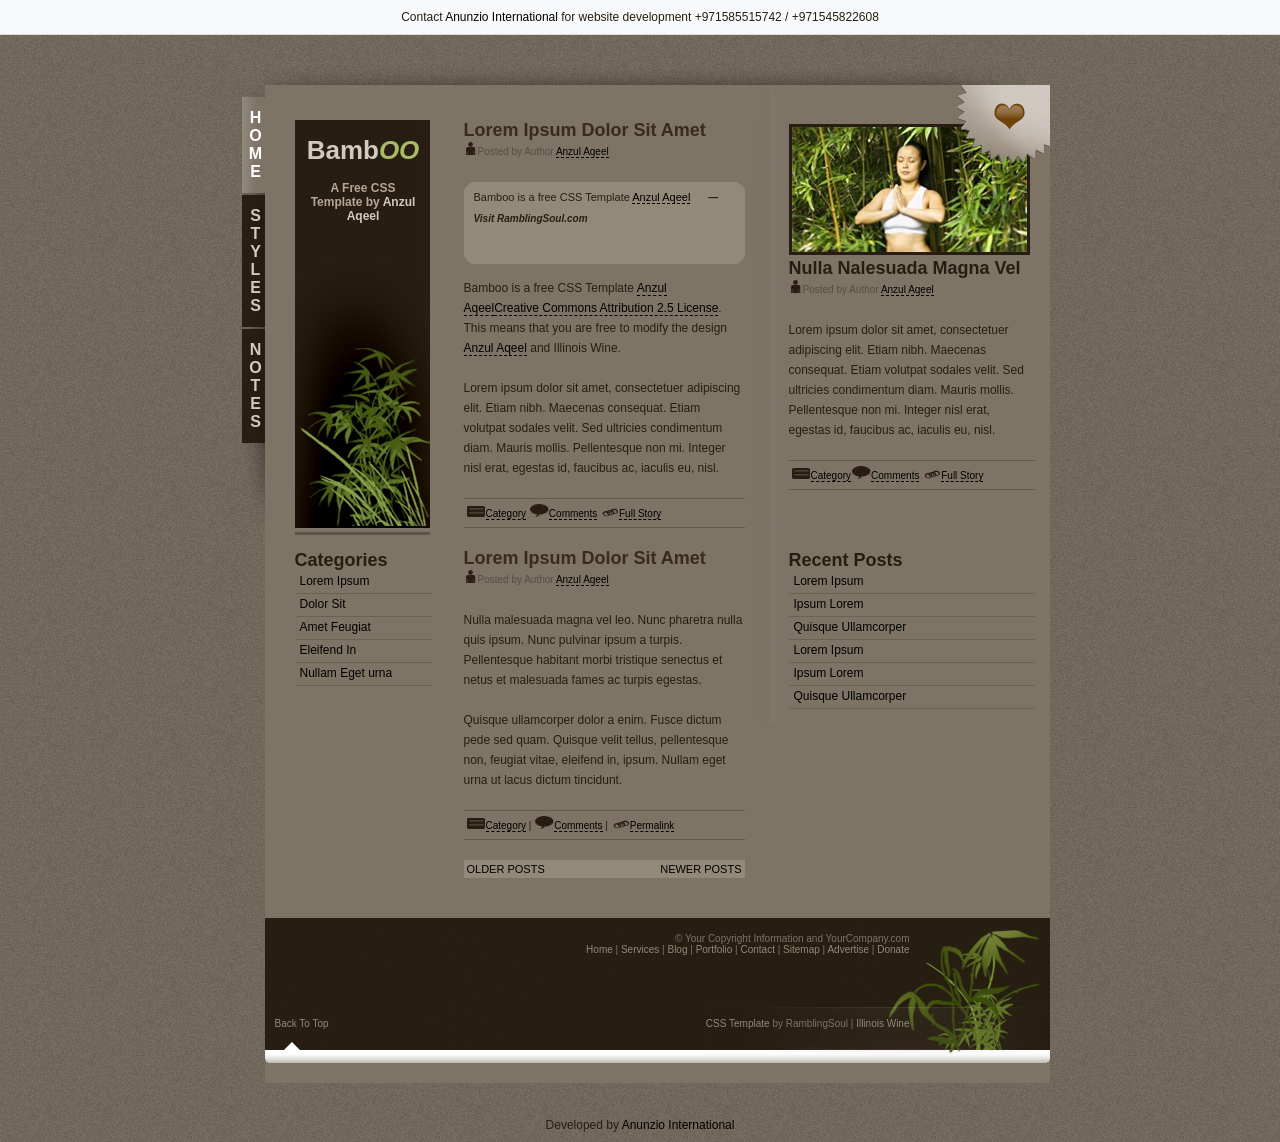
<file: bamboo/index.html>
<!DOCTYPE html PUBLIC "-//W3C//DTD XHTML 1.0 Strict//EN" "http://www.w3.org/TR/xhtml1/DTD/xhtml1-strict.dtd">
<html xmlns="http://www.w3.org/1999/xhtml">
<head>
<title>Bamboo</title>
<meta http-equiv="Content-Type" content="text/html; charset=utf-8" />
<link href="style.css" rel="stylesheet" type="text/css" />
<!--[if IE 7]>
<link href="ie.css" rel="stylesheet" type="text/css" />
<![endif]-->
</head>
<body><div style="text-align:center; padding:10px; background:#f8f9fa; font-size:12px; border-bottom:1px solid #ddd;">Contact <a href="https://anunziointernational.com/software/all-web-applications-by-anunzio.html" target="_blank">Anunzio International</a> for website development +971585515742 / +971545822608</div>
<div id="wrap">
  <div id="tab">
    <ul>
      <li class="active"><a href="#">H o m e </a></li>
      <li><a href="styles.html">S t y l e s </a></li>
      <li><a href="notes.html">N o t e s </a></li>
    </ul>
  </div>
  <div id="top"> &nbsp;</div>
  <div id="page">
    <div id="col1">
      <div id="header">
        <h1 id="Sitename"> <a href="#">Bamb<span class="italic">oo</span></a> <span class="caption"> A Free CSS Template by <a href="https://anunziointernational.com/software/all-web-applications-by-anunzio.html" target="_blank">Anzul Aqeel</a></span></h1>
      </div>
      <h2>Categories</h2>
      <ul class="menu">
        <li><a href="#">Lorem Ipsum</a></li>
        <li><a href="#">Dolor Sit</a></li>
        <li><a href="#">Amet Feugiat</a></li>
        <li><a href="#">Eleifend In</a></li>
        <li><a href="#">Nullam Eget urna </a></li>
      </ul>
    </div>
    <div id="col2"> <a href="#"><img class="featured" src="images/sidetop.png" alt="" /></a>
      <div id="coldivider"> <span class="div1"></span>
        <div class="col2content">
          <div id="featured_post"> <img class="featuredimg" src="images/bambooimg.jpg" alt="" />
            <div class="post">
              <h2>Nulla Nalesuada Magna Vel</h2>
              <p class="postinfo"><img src="images/ico_auth.jpg" alt="" />Posted by Author <a href="https://anunziointernational.com/software/all-web-applications-by-anunzio.html" target="_blank">Anzul Aqeel</a></p>
              <p> Lorem ipsum dolor sit amet, consectetuer adipiscing elit. Etiam nibh. Maecenas consequat. Etiam volutpat sodales velit. Sed ultricies condimentum diam. Mauris mollis. Pellentesque non mi. Integer nisl erat, egestas id, faucibus ac, iaculis eu, nisl. </p>
              <p class="postbottom"><img src="images/ico_cat.jpg" alt="" width="19" height="12" /><a href="#">Category</a><img src="images/ico_comment.jpg" alt="" width="20" height="15" /><a href="#">Comments</a> <img src="images/ico_link.jpg" alt="" width="19" height="11" /><a href="#">Full Story</a></p>
            </div>
          </div>
          <div class="sidebar">
            <h2>Recent Posts</h2>
            <ul class="menu">
              <li><a href="#">Lorem Ipsum</a></li>
              <li><a href="#">Ipsum Lorem</a></li>
<!-- Developed by Anunzio International -->
              <li><a href="#"> Quisque Ullamcorper</a></li>
              <li><a href="#">Lorem Ipsum</a></li>
              <li><a href="#">Ipsum Lorem</a></li>
              <li><a href="#"> Quisque Ullamcorper</a></li>
            </ul>
          </div>
        </div>
        <span class="div2"> &nbsp; </span> </div>
    </div>
    <div id="col3">
      <div class="post">
        <h2><a href="#">Lorem Ipsum Dolor Sit Amet</a></h2>
        <p class="postinfo"><img src="images/ico_auth.jpg" alt="" />Posted by Author <a href="https://anunziointernational.com/software/all-web-applications-by-anunzio.html" target="_blank">Anzul Aqeel</a></p>
        <blockquote>
          <p>Bamboo is a free CSS Template <a href="https://anunziointernational.com/software/all-web-applications-by-anunzio.html" target="_blank">Anzul Aqeel</a><cite> &#8212; Visit RamblingSoul.com</cite> </p>
        </blockquote>
        <p> Bamboo is a free CSS Template <a href="https://anunziointernational.com/software/all-web-applications-by-anunzio.html" target="_blank">Anzul Aqeel</a><a href="http://creativecommons.org/licenses/by/2.5/">Creative Commons Attribution 2.5 License</a>. This means that you are free to modify the design <a href="https://anunziointernational.com/software/all-web-applications-by-anunzio.html" target="_blank">Anzul Aqeel</a> and Illinois Wine.</p>
        <p> Lorem ipsum dolor sit amet, consectetuer adipiscing elit. Etiam nibh. Maecenas consequat. Etiam volutpat sodales velit. Sed ultricies condimentum diam. Mauris mollis. Pellentesque non mi. Integer nisl erat, egestas id, faucibus ac, iaculis eu, nisl. </p>
        <p class="postbottom"><img src="images/ico_cat.jpg" alt="" width="19" height="12" /><a href="#">Category</a> <img src="images/ico_comment.jpg" alt="" width="20" height="15" /><a href="#">Comments</a> <img src="images/ico_link.jpg" alt="" width="19" height="11" /><a href="#">Full Story</a></p>
      </div>
      <div class="post">
        <h2><a href="#">Lorem Ipsum Dolor Sit Amet</a></h2>
        <p class="postinfo"><img src="images/ico_auth.jpg" alt="" />Posted by Author <a href="https://anunziointernational.com/software/all-web-applications-by-anunzio.html" target="_blank">Anzul Aqeel</a></p>
        <p>Nulla malesuada magna vel leo. Nunc pharetra nulla quis ipsum. Nunc pulvinar ipsum a turpis. Pellentesque habitant morbi tristique senectus et netus et malesuada fames ac turpis egestas. </p>
        <p>Quisque ullamcorper dolor a enim. Fusce dictum pede sed quam. Quisque velit tellus, pellentesque non, feugiat vitae, eleifend in, ipsum. Nullam eget urna ut lacus dictum tincidunt. </p>
        <p class="postbottom"><img src="images/ico_cat.jpg" alt="" width="19" height="12" /><a href="#">Category</a> | <img src="images/ico_comment.jpg" alt="" width="20" height="15" /><a href="#">Comments</a> | <img src="images/ico_link.jpg" alt="" width="19" height="11" /><a href="#">Permalink</a></p>
      </div>
      <div class="pagenav"> <span class="alignleft"><a href="#">Older Posts</a></span> <span class="alignright"><a href="#">Newer Posts</a></span></div>
    </div>
    <p class="clear">&nbsp;</p>
    <div id="bottom">
      <div id="siteinfo"> &copy; Your Copyright Information and YourCompany.com <br />
        <a href="#">Home</a> | <a href="#">Services</a> | <a href="#">Blog</a> | <a href="#">Portfolio</a> | <a href="#">Contact</a> | <a href="#">Sitemap</a> | <a href="#">Advertise</a> | <a href="#">Donate</a></div>
      <div id="footer" >
        <!--Credits - Do not remove-->
        <span class="credits"><a href="http://ramblingsoul.com">CSS Template</a> by RamblingSoul | <a href="http://www.blueskyvineyards.com/">Illinois Wine</a></span>
        <!-- Credits -->
        <span class="backto"><a href="#top">Back To Top</a></span> </div>
    </div>
    <p class="clear"></p>
  </div>
  <p class="clear"></p>
</div>
<div style="text-align:center; padding:10px; font-size:12px;">Developed by <a href="https://anunziointernational.com/software/all-web-applications-by-anunzio.html" target="_blank">Anunzio International</a></div></body>
</html>
</file>
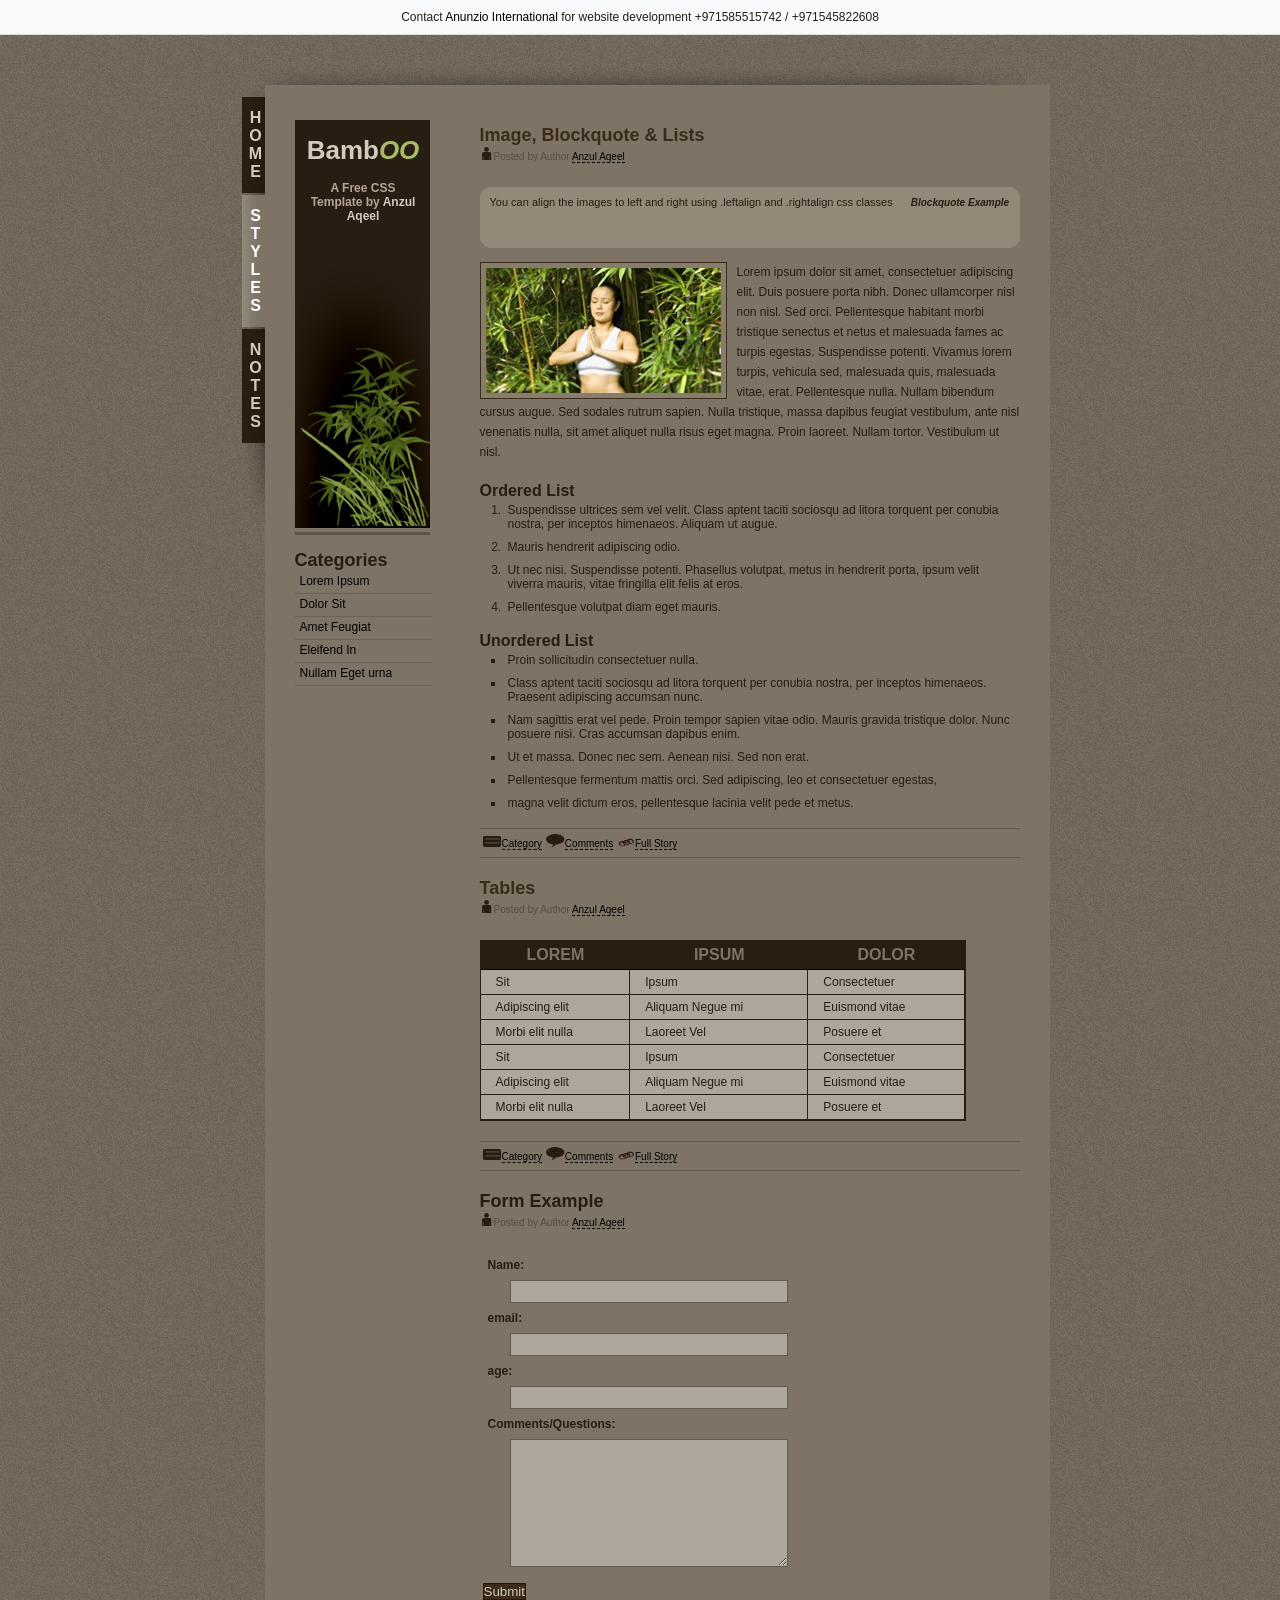
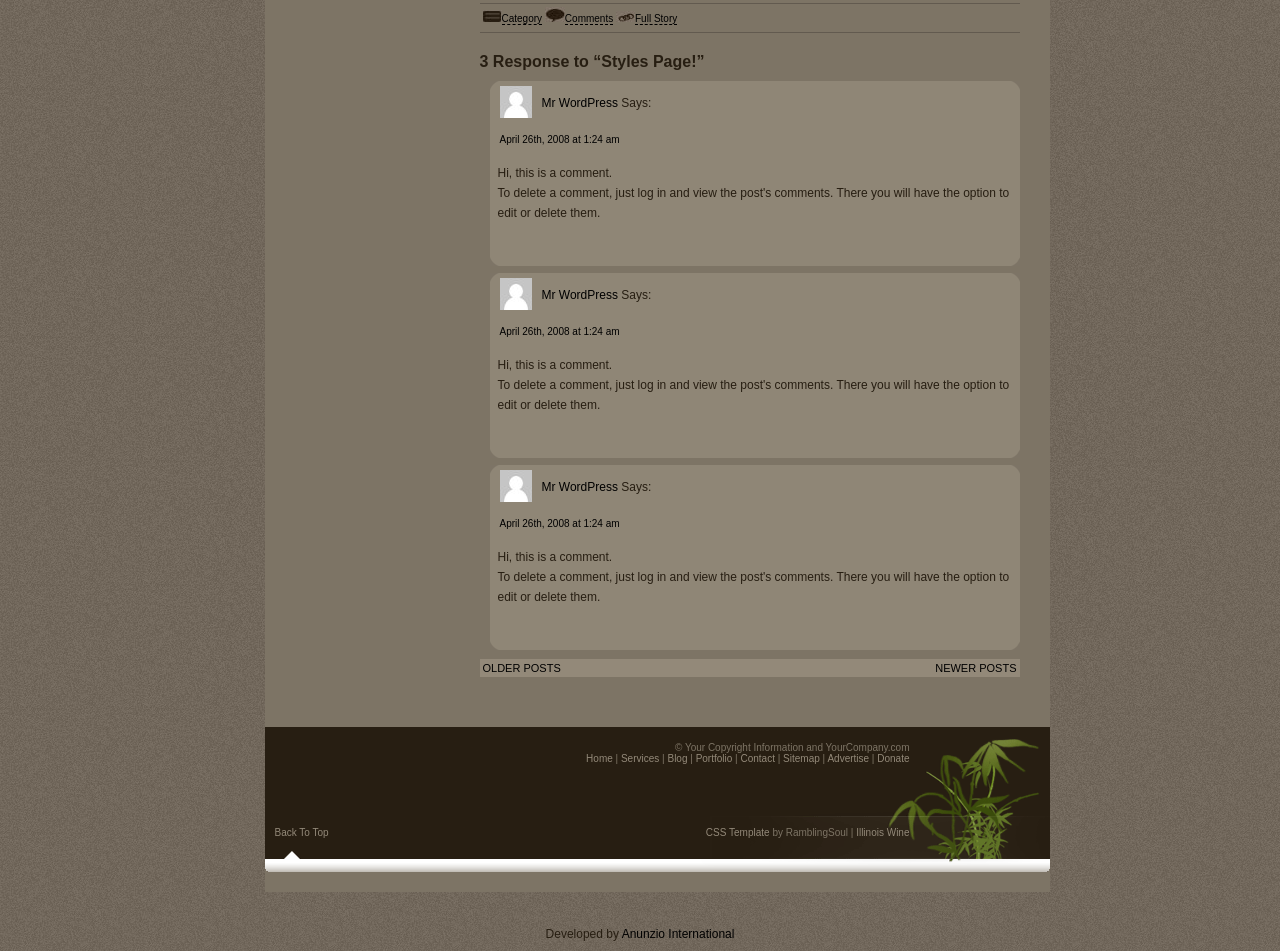
<file: bamboo/styles.html>
<!DOCTYPE html PUBLIC "-//W3C//DTD XHTML 1.0 Strict//EN" "http://www.w3.org/TR/xhtml1/DTD/xhtml1-strict.dtd">
<html xmlns="http://www.w3.org/1999/xhtml">
<head>
<title>Bamboo | Styles</title>
<meta http-equiv="Content-Type" content="text/html; charset=utf-8" />
<link href="style.css" rel="stylesheet" type="text/css" />
<!--[if IE 7]>
<link href="ie.css" rel="stylesheet" type="text/css" />
<![endif]-->
</head>
<body><div style="text-align:center; padding:10px; background:#f8f9fa; font-size:12px; border-bottom:1px solid #ddd;">Contact <a href="https://anunziointernational.com/software/all-web-applications-by-anunzio.html" target="_blank">Anunzio International</a> for website development +971585515742 / +971545822608</div>
<div id="wrap">
  <div id="tab">
    <ul>
      <li><a href="#">H o m e </a></li>
      <li class="active"><a href="styles.html">S t y l e s </a></li>
      <li><a href="notes.html">N o t e s </a></li>
    </ul>
  </div>
  <div id="top"> &nbsp;</div>
  <div id="page">
    <div id="col1">
      <div id="header">
        <h1 id="Sitename"> <a href="#">Bamb<span class="italic">oo</span></a> <span class="caption"> A Free CSS Template by <a href="https://anunziointernational.com/software/all-web-applications-by-anunzio.html" target="_blank">Anzul Aqeel</a></span></h1>
      </div>
      <h2>Categories</h2>
      <ul class="menu">
        <li><a href="#">Lorem Ipsum</a></li>
        <li><a href="#">Dolor Sit</a></li>
        <li><a href="#">Amet Feugiat</a></li>
        <li><a href="#">Eleifend In</a></li>
        <li><a href="#">Nullam Eget urna </a></li>
      </ul>
    </div>
    <div id="widecol">
      <div class="post">
        <h2><a href="#">Image, Blockquote &amp; Lists</a></h2>
        <p class="postinfo"><img src="images/ico_auth.jpg" alt="" />Posted by Author <a href="https://anunziointernational.com/software/all-web-applications-by-anunzio.html" target="_blank">Anzul Aqeel</a></p>
        <blockquote>
          <p>You can align the images to left and right using .leftalign and .rightalign css classes <cite>Blockquote Example</cite> </p>
        </blockquote>
        <img class="leftalign" src="images/bambooimg.jpg" alt="" />
        <p>Lorem ipsum dolor sit amet, consectetuer adipiscing elit. Duis posuere porta nibh. Donec ullamcorper nisl non nisl. Sed orci. Pellentesque habitant morbi tristique senectus et netus et malesuada fames ac turpis egestas. Suspendisse potenti. Vivamus lorem turpis, vehicula sed, malesuada quis, malesuada vitae, erat. Pellentesque nulla. Nullam bibendum cursus augue. Sed sodales rutrum sapien. Nulla tristique, massa dapibus feugiat vestibulum, ante nisl venenatis nulla, sit amet aliquet nulla risus eget magna. Proin laoreet. Nullam tortor. Vestibulum ut nisl. </p>
        <h3>Ordered List</h3>
        <ol>
          <li>Suspendisse ultrices sem vel velit. Class aptent taciti sociosqu ad litora torquent per conubia nostra, per inceptos himenaeos. Aliquam ut augue.</li>
          <li> Mauris hendrerit adipiscing odio. </li>
          <li>Ut nec nisi. Suspendisse potenti. Phasellus volutpat, metus in hendrerit porta, ipsum velit viverra mauris, vitae fringilla elit felis at eros. </li>
          <li>Pellentesque volutpat diam eget mauris. </li>
        </ol>
<!-- Developed by Anunzio International -->
        <h3>Unordered List</h3>
        <ul>
          <li>Proin sollicitudin consectetuer nulla. </li>
          <li>Class aptent taciti sociosqu ad litora torquent per conubia nostra, per inceptos himenaeos. Praesent adipiscing accumsan nunc. </li>
          <li>Nam sagittis erat vel pede. Proin tempor sapien vitae odio. Mauris gravida tristique dolor. Nunc posuere nisi. Cras accumsan dapibus enim. </li>
          <li>Ut et massa. Donec nec sem. Aenean nisi. Sed non erat.</li>
          <li> Pellentesque fermentum mattis orci. Sed adipiscing, leo et consectetuer egestas,</li>
          <li> magna velit dictum eros, pellentesque lacinia velit pede et metus.</li>
        </ul>
        <p class="postbottom"><img src="images/ico_cat.jpg" alt="" width="19" height="12" /><a href="#">Category</a> <img src="images/ico_comment.jpg" alt="" width="20" height="15" /><a href="#">Comments</a> <img src="images/ico_link.jpg" alt="" width="19" height="11" /><a href="#">Full Story</a></p>
      </div>
      <div class="post">
        <h2><a href="#">Tables </a></h2>
        <p class="postinfo"><img src="images/ico_auth.jpg" alt="" />Posted by Author <a href="https://anunziointernational.com/software/all-web-applications-by-anunzio.html" target="_blank">Anzul Aqeel</a></p>
        <table cellspacing="0" cellpadding="0">
          <tr>
            <th scope="col">Lorem</th>
            <th scope="col">Ipsum</th>
            <th scope="col">Dolor</th>
          </tr>
          <tr>
            <td>Sit</td>
            <td>Ipsum</td>
            <td>Consectetuer</td>
          </tr>
          <tr>
            <td>Adipiscing elit</td>
            <td>Aliquam Negue mi</td>
            <td>Euismond vitae</td>
          </tr>
          <tr>
            <td>Morbi elit nulla</td>
            <td>Laoreet Vel</td>
            <td>Posuere et</td>
          </tr>
          <tr>
            <td>Sit</td>
            <td>Ipsum</td>
            <td>Consectetuer</td>
          </tr>
          <tr>
            <td>Adipiscing elit</td>
            <td>Aliquam Negue mi</td>
            <td>Euismond vitae</td>
          </tr>
          <tr>
            <td>Morbi elit nulla</td>
            <td>Laoreet Vel</td>
            <td>Posuere et</td>
          </tr>
<!-- Developed by Anunzio International -->
        </table>
        <p class="postbottom"><img src="images/ico_cat.jpg" alt="" width="19" height="12" /><a href="#">Category</a> <img src="images/ico_comment.jpg" alt="" width="20" height="15" /><a href="#">Comments</a> <img src="images/ico_link.jpg" alt="" width="19" height="11" /><a href="#">Full Story</a></p>
      </div>
      <div class="post">
        <h2>Form Example</h2>
        <p class="postinfo"><img src="images/ico_auth.jpg" alt="" />Posted by Author <a href="https://anunziointernational.com/software/all-web-applications-by-anunzio.html" target="_blank">Anzul Aqeel</a></p>
        <form action="#">
          <div class="contactform">
            <label for="name">Name:</label>
            <input class="textfield" name="Nname" id="name" type="text" />
            <label for="email">email:</label>
            <input class="textfield" id="email" name="email" type="text" />
            <label for="Age">age:</label>
            <input class="textfield" name="Age" id="Age" type="text" />
            <label for="Comments">Comments/Questions:</label>
            <textarea class="textfield" id="Comments" name="Comments" cols="30" rows="8"></textarea>
            <label for="Submit"><span class="hide">Submit</span></label>
            <input name="Submit" type="button" id="Submit" class="button" value="Submit" />
          </div>
        </form>
        <p class="postbottom"><img src="images/ico_cat.jpg" alt="" width="19" height="12" /><a href="#">Category</a> <img src="images/ico_comment.jpg" alt="" width="20" height="15" /><a href="#">Comments</a> <img src="images/ico_link.jpg" alt="" width="19" height="11" /><a href="#">Full Story</a></p>
      </div>
      <div id="comments_tpl">
        <h3 id="comments">3 Response to &#8220;Styles Page!&#8221;</h3>
        <ol class="commentlist">
          <li> <img src="images/avatar.jpg" class="avatar avatar-32 avatar-default" height="32" width="32" alt="" /> <cite><a href="#">Mr WordPress</a> Says:</cite> <br />
            <small class="commentmetadata"><a href="#">April 26th, 2008 at 1:24 am</a> </small>
            <p>Hi, this is a comment.<br />
              To delete a comment, just log in and view the post&#039;s comments. There you will have the option to edit or delete them.</p>
          </li>
          <li> <img src="images/avatar.jpg" class="avatar avatar-32 avatar-default" height="32" width="32" alt="" /> <cite><a href="#">Mr WordPress</a> Says:</cite> <br />
            <small class="commentmetadata"><a href="#">April 26th, 2008 at 1:24 am</a> </small>
            <p>Hi, this is a comment.<br />
              To delete a comment, just log in and view the post&#039;s comments. There you will have the option to edit or delete them.</p>
          </li>
          <li> <img src="images/avatar.jpg" class="avatar avatar-32 avatar-default" height="32" width="32" alt="" /> <cite><a href="#">Mr WordPress</a> Says:</cite> <br />
            <small class="commentmetadata"><a href="#">April 26th, 2008 at 1:24 am</a> </small>
            <p>Hi, this is a comment.<br />
              To delete a comment, just log in and view the post&#039;s comments. There you will have the option to edit or delete them.</p>
          </li>
        </ol>
      </div>
      <div class="pagenav"> <span class="alignleft"><a href="#">Older Posts</a></span> <span class="alignright"><a href="#">Newer Posts</a></span></div>
    </div>
    <p class="clear">&nbsp;</p>
    <div id="bottom">
      <div id="siteinfo"> &copy; Your Copyright Information and YourCompany.com <br />
        <a href="#">Home</a> | <a href="#">Services</a> | <a href="#">Blog</a> | <a href="#">Portfolio</a> | <a href="#">Contact</a> | <a href="#">Sitemap</a> | <a href="#">Advertise</a> | <a href="#">Donate</a></div>
      <div id="footer" >
        <!--Credits - Do not remove-->
<!-- Developed by Anunzio International -->
        <span class="credits"><a href="http://ramblingsoul.com">CSS Template</a> by RamblingSoul | <a href="http://www.blueskyvineyards.com/">Illinois Wine</a></span>
        <!-- Credits -->
        <span class="backto"><a href="#top">Back To Top</a></span> </div>
    </div>
    <p class="clear"></p>
  </div>
  <p class="clear"></p>
</div>
<div style="text-align:center; padding:10px; font-size:12px;">Developed by <a href="https://anunziointernational.com/software/all-web-applications-by-anunzio.html" target="_blank">Anunzio International</a></div></body>
</html>
</file>
<file: bamboo/style.css>
* {
	 padding:0; margin:0;}
body {background:url(images/bg.jpg) repeat; font:12px Verdana, Arial, Helvetica, sans-serif; color:#271e12;}
a {text-decoration:none;}
h1 a, h2 a, h3 a {border:none; color:#3A2B1B;}
h1 a:visited, h2 a:visited, h3 a:visited {border:none; color:#3A2B1B;}
h1 a:active, h2 a:active, h3 a:active{border:none; color:#3A2B1B;}

.clear {clear:both; padding:0; margin:0;}
#wrap {width:819px; margin:0 auto 25px auto; }
#tab {background:url(images/left.jpg); width:34px; float:left; min-height:453px; height:100%; padding-top:60px}
#top {background:url(images/top.jpg) no-repeat; height:50px; float:left; width:785px;}
#page {margin-left:34px; background:url(images/pagebg.jpg) repeat;}
#col1 {background:url(images/header.jpg) 30px 35px no-repeat; width:137px; min-height:450px; padding:35px 30px 30px 30px; float:left; }
#col2 {width:300px; float:right;}
#widecol {width:540px; padding:40px 30px 10px 10px; float:right;}
#coldivider {background:url(images/dv2.jpg) 0 0 repeat-y;}
.div1 {background:url(images/dv1.jpg) 0 0 no-repeat; height:35px; display:block; width:300px}
.div3 {background:url(images/dv3.jpg) 0 0 no-repeat; height:26px; display:block; width:300px;}
.col2content { padding-left:39px;}
#col3 {margin:0 305px 0 199px; padding-top:85px; }
#page p {line-height:20px; margin-bottom:20px;}
#header {height:430px;}
#Sitename {color:#D3CABE; font-size:26px; display:block; text-align:center; padding-top:15px;}
#Sitename .italic { color:#A9BA67; font-style: italic; text-transform:uppercase;}
#Sitename a {color:#d3cabe; text-decoration:none;}
#Sitename a .italic {color:#a9ba67; text-decoration:none;}
#Sitename a:hover {color:#a9ba67;}
#Sitename a:hover .italic {color:#d3cabe;}
.caption {color:#B6A794; font-size:12px; display:block; margin:15px 15px 0 15px;}
h1, h2, h3 {font-family:"Trebuchet MS", Verdana, sans-serif;}
h1 { font-size:22px}
h2 {font-size:18px;}
h3 {font-size:16px;}
.postinfo {display:block; color: #594D44; font-size:10px;}
.post .postbottom {
	display:block;
	padding: 3px;
	font-size:10px;
	border-top: 1px solid #625A4F;
	border-bottom: 1px solid #625A4F;
}


/*Tab*/
#tab ul {list-style:none; font:16px "Trebuchet MS", Verdana, sans-serif; font-weight:bold; text-transform:uppercase; padding-left:11px;}

#tab a, #tab a:visited, #tab a:active {display:block; background:url(images/menu3.jpg) repeat-y; width:18px; padding:12px 0 12px 5px; text-align: center; text-decoration:none; color:#D3CABE; margin:2px 0 2px 0;}
#tab a:hover {background:url(images/menu2.jpg) repeat-y; color:#fff;}
#tab .active a {background:url(images/menu1.jpg) repeat-y; color:#fff;}
/* Developed by Anunzio International */

ul.menu{list-style:none;}
.menu li{
	display:block;
	height:22px;
	border-bottom: 1px solid #6A6257;
}
.menu a {display:block; height:19px; padding:3px 5px 0 5px; color:#000; text-decoration:none;}
.menu a:visited, .menu a:active {color:#000;}
.menu a:hover {background:#978D80;}
.featured {
	position: relative;
	top: 0px;
	right: 0px;
	z-index: 99;
	float: right;
	display: block;
	visibility: visible;
}

#col2 #featured_post {
	position: relative;
	top:-40px;
	z-index: 50;
	
}
.featuredimg {
	padding:3px;
	background:#271D13;
}
#col2 .post {padding-right:15px;}
#col2 .sidebar {padding-right:15px;}
a img {border:none;}

#bottom {
	background: url(images/footer.png) bottom no-repeat;
	height:130px;
	color:#7D7465;
	padding:15px 140px 0 10px;
	text-align:right;
	font-size: 10px;
}

.pagenav {
	display:block;
	padding:3px;
	font-size: 11px;
	text-transform: uppercase;
	background: #938979;
}
/* Developed by Anunzio International */
.pagenav .alignleft {display:block; float:left;}
.pagenav .alignright {display:block; text-align:right;}

a {color:#000;}
a:visited, a:active {color:#231B10;}
a:hover {color:#000;}
.post a {border-bottom:dashed 1px #000000;}
.post a:hover {color:#000; background:#D3D0CB;}
.post h2 a {border:none !Important;}


/* --- */
blockquote {
	background: #938979;
	font-size: 11px;
	margin-bottom:15px;
}
blockquote p { display:block; padding:10px 10px 0 10px; line-height:16px;}
.rounded p {margin-bottom:0!important;}
cite {font-weight:bold; padding-left:15px; font-size:10px;}
blockquote:before {
  background: transparent url(images/t-r.png) scroll no-repeat top right;
  margin-bottom: -20px;
  height: 15px;
  display: block;
  border: none;
  content: url(images/t-l.png);
  padding: 0;
  line-height: 0.1;
  font-size: 1px;
}

blockquote:after {
  display: block;
  font-size: 1px;
  content:  url(images/b-l.png);
  margin: 0 0 -1px 0;
  height: 15px;
  background: white;
  background: transparent url(images/b-r.png) scroll no-repeat bottom right ;
  padding: 0;
}
#siteinfo {height:70px;}
#footer {height:20px; padding-top:15px;}
#footer .backto {display:block; float:left;}
#footer .credits {display:block; float:right;}
#bottom a {
	color: #938979;
}
img.leftalign {padding:5px; background:#877D6D; margin-right:10px; float:left; border: solid 1px #3A2B1B;}
/* Developed by Anunzio International */
img.rightalign {padding:5px; background:#877d6d; margin-left:10px; float:right; border: solid 1px #3A2B1B;}
.post ol {margin-bottom:15px; padding-left:25px;}
.post ol li {padding:3px; margin-bottom:3px;}
.post ul {margin-bottom:15px; padding-left:25px; list-style:square;}
.post ul li {padding:3px; margin-bottom:3px;}

/*tables and Forms */

#page table {
	width:90%;
	border:1px solid #2B1F13;
	margin-bottom:20px;
	background: #ADA69A;
	margin-top: 15px;
}
#page th {
	background:#2A1E12;
	padding:5px 15px 5px 15px;
	color:#7D7465;
	text-align:center;
	border-bottom:1px solid #000000;
	font: bold 16px "Trebuchet MS", Verdana, sans-serif;
	text-transform: uppercase;
}
#page td {
	border-bottom:1px solid #2A1E12;
	padding:5px 15px 5px 15px;
	border-right:1px solid #2A1E12;
}


.textfield {
	display: block;
	width:50%;
	margin:3px 3px 3px 30px;
	padding:3px;
	border: 1px solid #65594D;
	background: #ADA69A;
}
label {
	display: block;
	margin:3px;
	padding: 5px;
	font-weight: bold;
}
.button {
	display: block;
	padding:0px;
	margin:3px;
	border: 1px solid #231A10;
/* Developed by Anunzio International */
	color:#D0CABB;
	background: #3A2B1B;
}
.textfield:hover {
	background:#FFFFCC;
}
.textfield:focus {
	background:#ffffff;
	border: 1px solid #3A2C1B;
}
.hide {display:none;}
.commentlist {list-style:none; padding-left:10px; margin:10px 0 10px 0;}
.commentlist li {
	background:#8F8676;
	display:block;
	margin-bottom:8px;
}
.commentlist li img {display:block; margin:10px; float:left;}
.commentmetadata {display:block; font-size:10px; padding: 10px;}
.commentlist li cite {display:block; padding-top:20px; font:12px "Trebuchet MS", Verdana, sans-serif;}
.commentlist li p {display:block; padding:8px;}
.commentlist li:before {
  background: transparent url(images/t-r.png) scroll no-repeat top right;
  margin-bottom: -20px;
  height: 15px;
  display: block;
  border: none;
  content: url(images/t-l.png);
  padding: 0;
  line-height: 0.1;
  font-size: 1px;
}

.commentlist li:after {
  display: block;
  font-size: 1px;
  content:  url(images/b-l.png);
  margin: 0 0 -1px 0;
  height: 15px;
  background: white;
  background: transparent url(images/b-r.png) scroll no-repeat bottom right ;
  padding: 0;
}
</file>
<file: bamboo/ie.css>
#col2 #featured_post {
	position: relative;
	top:-70px;
	z-index: 50;
	
}
#col3 {margin:0 305px 0 199px; padding-top:35px; }
#page {margin-left:34px; background:url(images/pagebg.jpg) repeat;}
</file>
